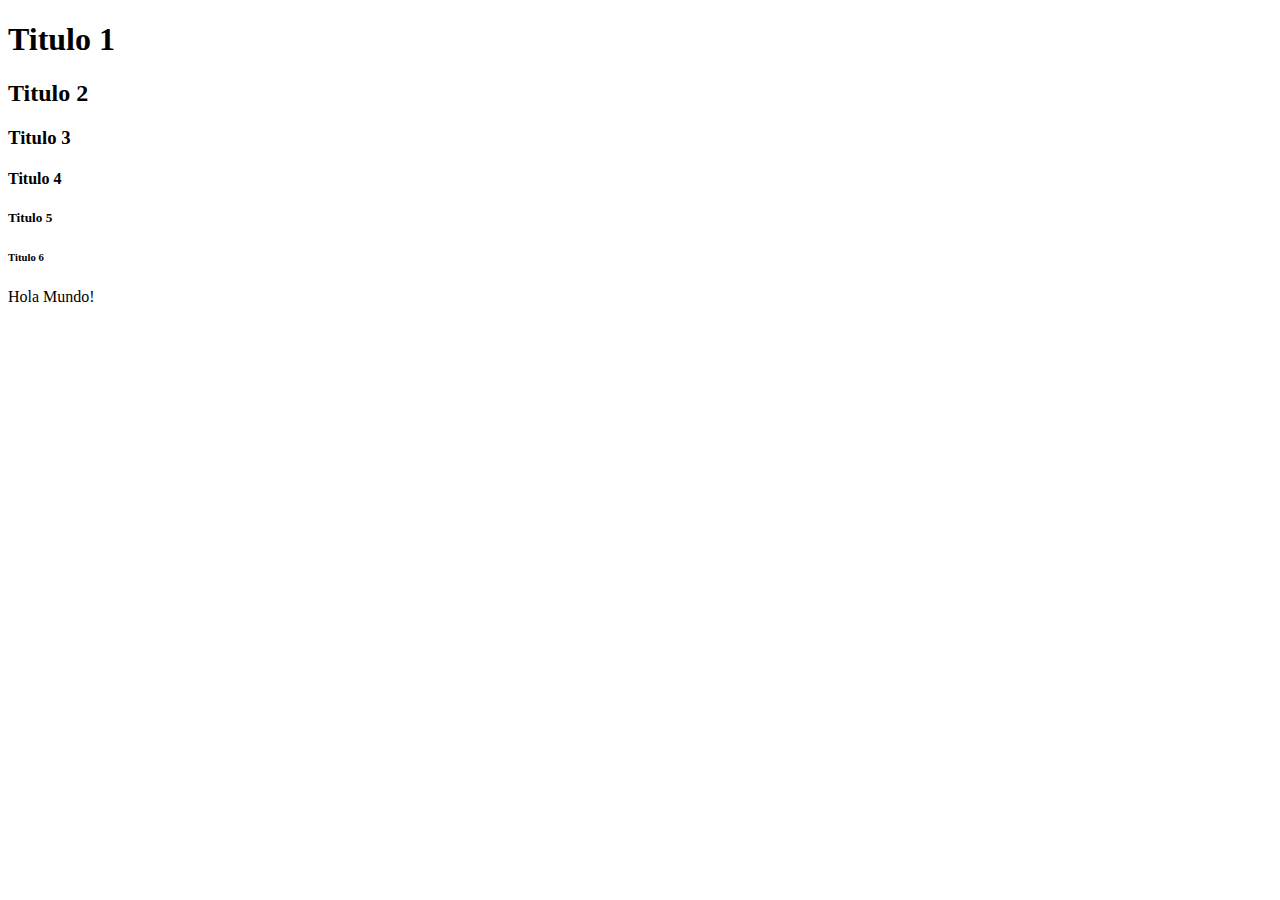
<file: index.html>
<!DOCTYPE html>
<html lang="es">
<head>
    <meta charset="UTF-8">
    <meta http-equiv="X-UA-Compatible" content="IE=edge">
    <meta name="viewport" content="width=device-width, initial-scale=1.0">
    <title>Nuestro primer ejemplo</title>
</head>
<body>
    <h1>Titulo 1</h1>
    <h2>Titulo 2</h2>
    <h3>Titulo 3</h3>
    <h4>Titulo 4</h4>
    <h5>Titulo 5</h5>
    <h6>Titulo 6</h6>
    <p>Hola Mundo!</p>
</body>
</html>
</file>
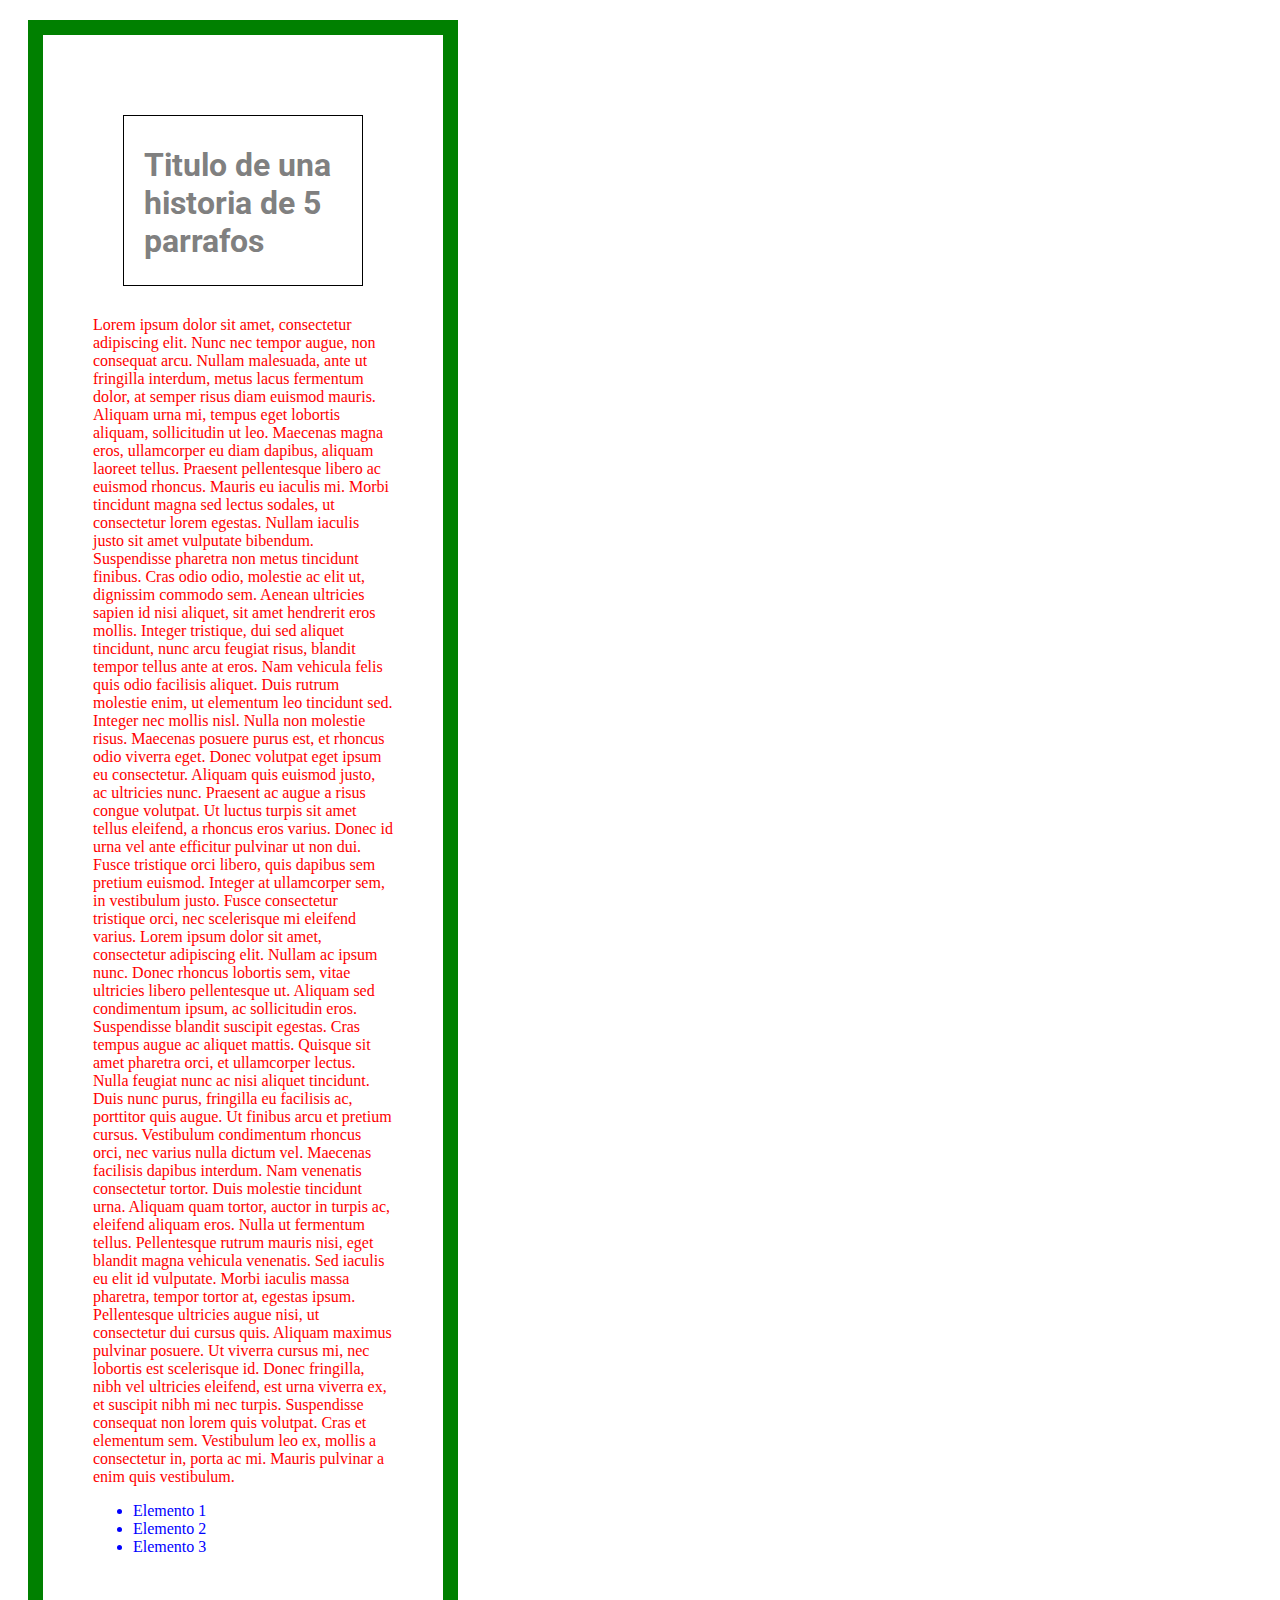
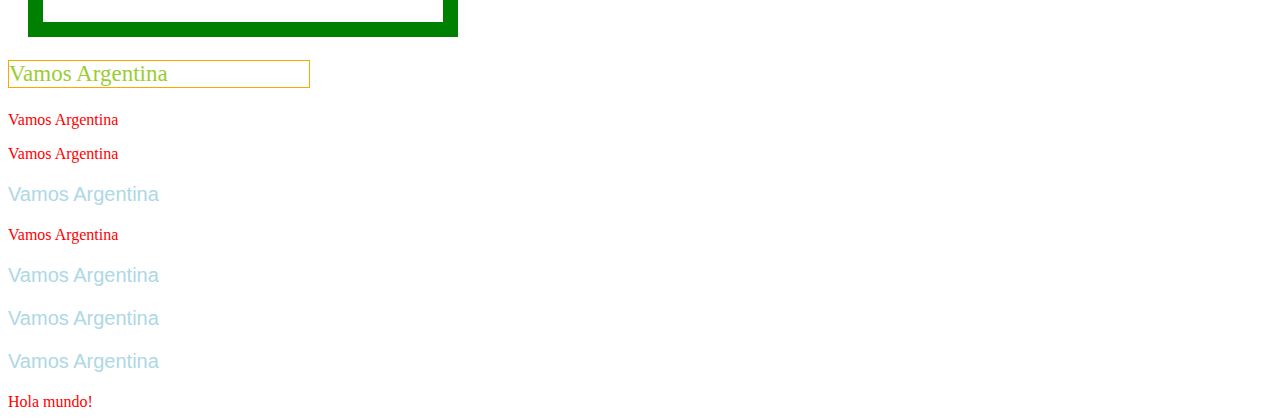
<file: css.html>
<!DOCTYPE html>
<html lang="es">
<head>
    <meta charset="UTF-8">
    <meta http-equiv="X-UA-Compatible" content="IE=edge">
    <meta name="viewport" content="width=device-width, initial-scale=1.0">
    <title>CSS: Ejemplo</title>
    <link rel="icon" type="image/x-icon" href="Imagen/favicon.ico">
    <link rel="stylesheet" type="text/css" href="CSS/Styles.css" />
    <link rel="preconnect" href="https://fonts.googleapis.com">
<link rel="preconnect" href="https://fonts.gstatic.com" crossorigin>
<link href="https://fonts.googleapis.com/css2?family=Roboto:wght@100&display=swap" rel="stylesheet">

</head>
<body>
    <section>
      <h1>Titulo de una historia de 5 parrafos</h1>
      <p>Lorem ipsum dolor sit amet, consectetur adipiscing elit. Nunc nec tempor augue, non consequat arcu. Nullam malesuada, ante ut fringilla interdum, metus lacus fermentum dolor, at semper risus diam euismod mauris. Aliquam urna mi, tempus eget lobortis aliquam, sollicitudin ut leo. Maecenas magna eros, ullamcorper eu diam dapibus, aliquam laoreet tellus. Praesent pellentesque libero ac euismod rhoncus. Mauris eu iaculis mi. Morbi tincidunt magna sed lectus sodales, ut consectetur lorem egestas. Nullam iaculis justo sit amet vulputate bibendum. Suspendisse pharetra non metus tincidunt finibus. Cras odio odio, molestie ac elit ut, dignissim commodo sem. Aenean ultricies sapien id nisi aliquet, sit amet hendrerit eros mollis.

        Integer tristique, dui sed aliquet tincidunt, nunc arcu feugiat risus, blandit tempor tellus ante at eros. Nam vehicula felis quis odio facilisis aliquet. Duis rutrum molestie enim, ut elementum leo tincidunt sed. Integer nec mollis nisl. Nulla non molestie risus. Maecenas posuere purus est, et rhoncus odio viverra eget. Donec volutpat eget ipsum eu consectetur. Aliquam quis euismod justo, ac ultricies nunc. Praesent ac augue a risus congue volutpat.
        
        Ut luctus turpis sit amet tellus eleifend, a rhoncus eros varius. Donec id urna vel ante efficitur pulvinar ut non dui. Fusce tristique orci libero, quis dapibus sem pretium euismod. Integer at ullamcorper sem, in vestibulum justo. Fusce consectetur tristique orci, nec scelerisque mi eleifend varius. Lorem ipsum dolor sit amet, consectetur adipiscing elit. Nullam ac ipsum nunc. Donec rhoncus lobortis sem, vitae ultricies libero pellentesque ut.
        
        Aliquam sed condimentum ipsum, ac sollicitudin eros. Suspendisse blandit suscipit egestas. Cras tempus augue ac aliquet mattis. Quisque sit amet pharetra orci, et ullamcorper lectus. Nulla feugiat nunc ac nisi aliquet tincidunt. Duis nunc purus, fringilla eu facilisis ac, porttitor quis augue. Ut finibus arcu et pretium cursus. Vestibulum condimentum rhoncus orci, nec varius nulla dictum vel. Maecenas facilisis dapibus interdum. Nam venenatis consectetur tortor.
        
        Duis molestie tincidunt urna. Aliquam quam tortor, auctor in turpis ac, eleifend aliquam eros. Nulla ut fermentum tellus. Pellentesque rutrum mauris nisi, eget blandit magna vehicula venenatis. Sed iaculis eu elit id vulputate. Morbi iaculis massa pharetra, tempor tortor at, egestas ipsum. Pellentesque ultricies augue nisi, ut consectetur dui cursus quis. Aliquam maximus pulvinar posuere. Ut viverra cursus mi, nec lobortis est scelerisque id. Donec fringilla, nibh vel ultricies eleifend, est urna viverra ex, et suscipit nibh mi nec turpis. Suspendisse consequat non lorem quis volutpat. Cras et elementum sem. Vestibulum leo ex, mollis a consectetur in, porta ac mi. Mauris pulvinar a enim quis vestibulum.</p>  
    
        <ul>
            <li>Elemento 1</li>
            <li>Elemento 2</li>
            <li>Elemento 3</li>
        </ul>
    </section>
    <p id="mi_parrafo">Vamos Argentina</p>
    <p>Vamos Argentina</p>
    <p>Vamos Argentina</p>
    <p class="estaesmiclase">Vamos Argentina</p>
    <p>Vamos Argentina</p>
    <p class="estaesmiclase">Vamos Argentina</p>
    <p class="estaesmiclase">Vamos Argentina</p>
    <p class="estaesmiclase">Vamos Argentina</p>

    <span>Hola mundo!</span>

</body>
</html>
</file>
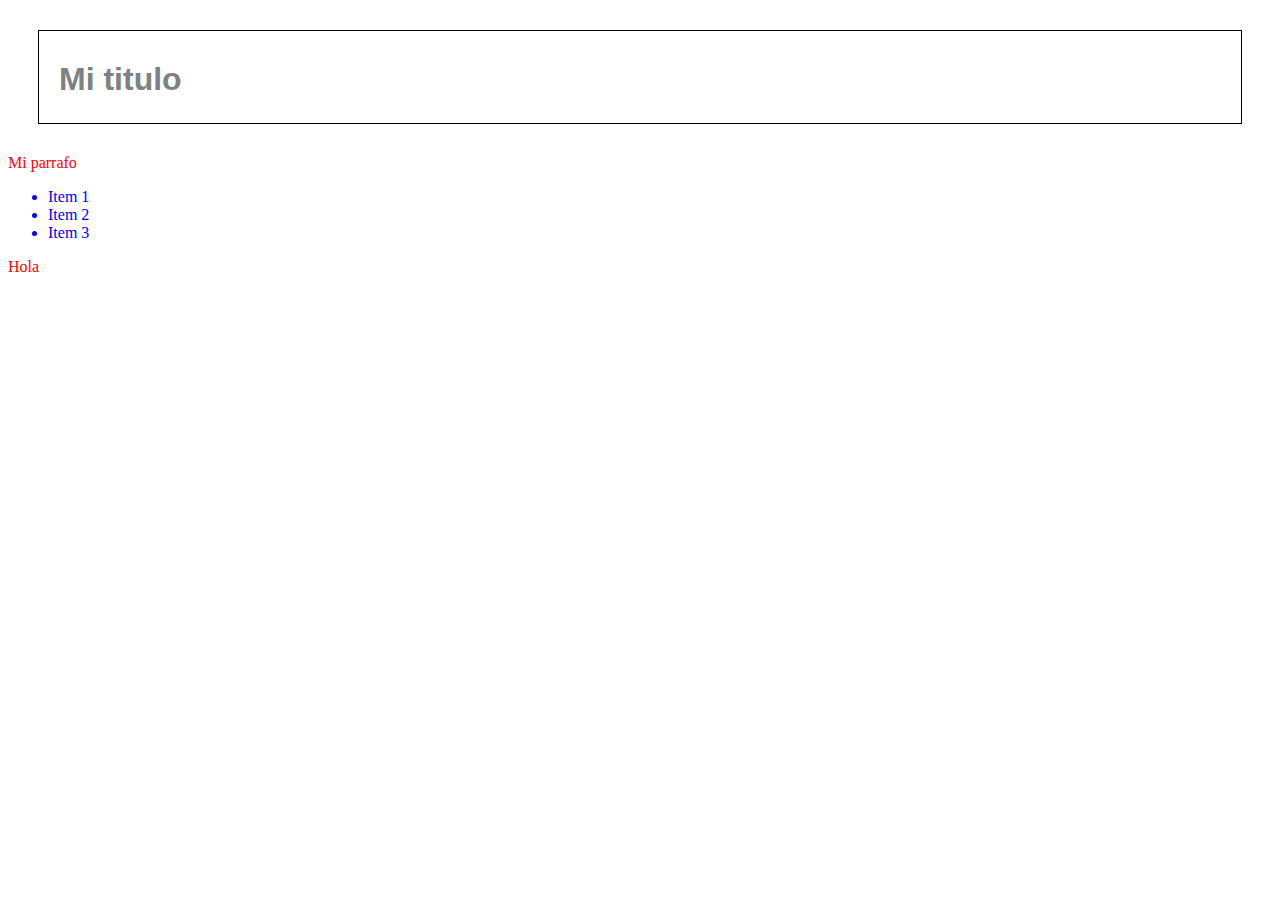
<file: ejemplo.html>
<!DOCTYPE html>
<html lang="en">
<head>
    <meta charset="UTF-8">
    <meta http-equiv="X-UA-Compatible" content="IE=edge">
    <meta name="viewport" content="width=device-width, initial-scale=1.0">
    <title>Trabajando con la consola de Google chrome</title>
    <link rel="stylesheet" type="text/css" href="CSS/Styles.css" />
</head>
<body>
    <h1>Mi titulo</h1>

    <p>Mi parrafo</p>
    <ul>
        <li>Item 1</li>
        <li>Item 2</li>
        <li>Item 3</li>
    </ul>

    <span>Hola</span>
</body>
</html>
</file>
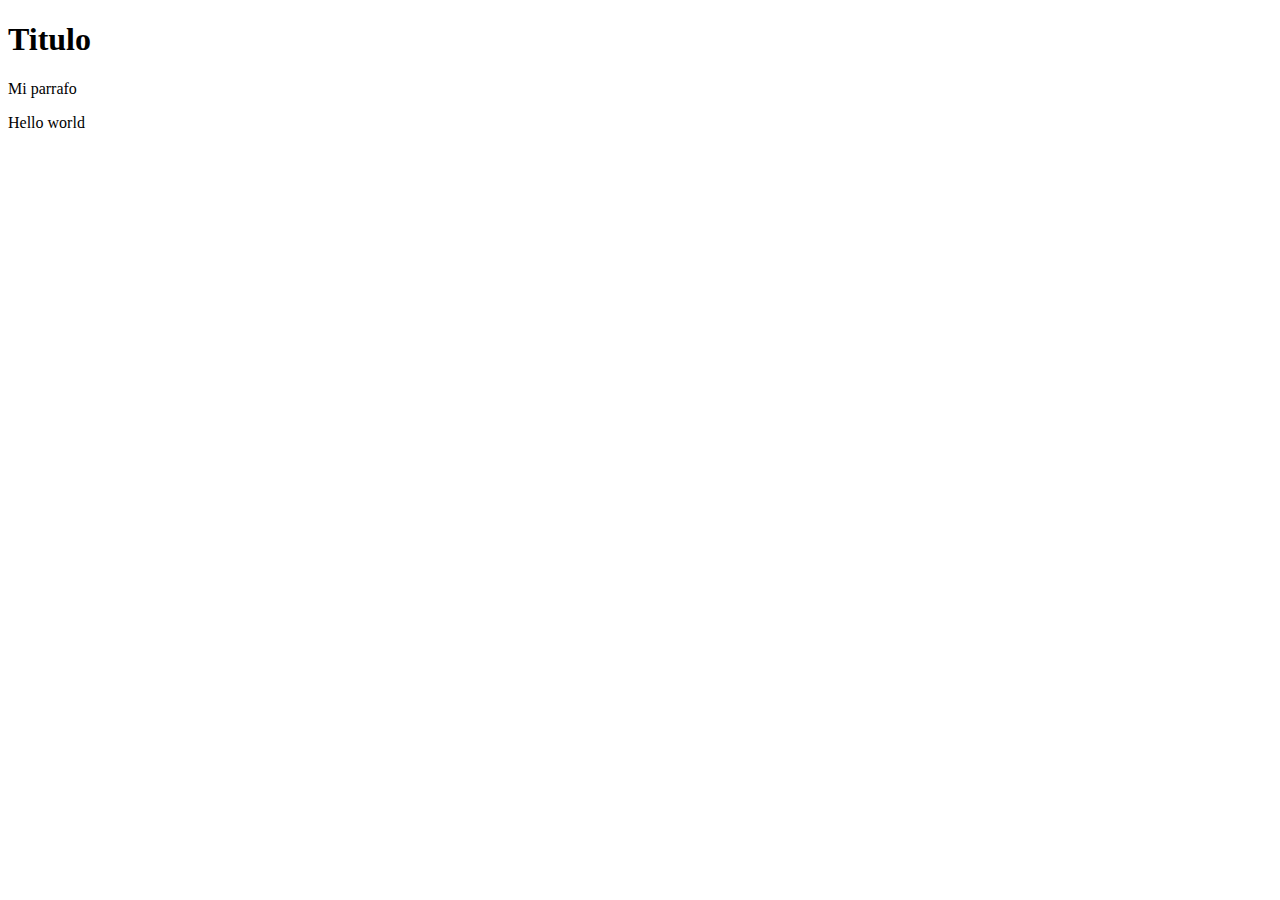
<file: elemento_bloque.html>
<!DOCTYPE html>
<html lang="en">
<head>
    <meta charset="UTF-8">
    <meta http-equiv="X-UA-Compatible" content="IE=edge">
    <meta name="viewport" content="width=device-width, initial-scale=1.0">
    <title>Trabajando con la consola de Google chrome</title>
</head>
<body>
    <h1>Titulo</h1>
    
    <p>Mi parrafo</p>
    
    <span>Hello world</span>
</body>
</html>
</file>
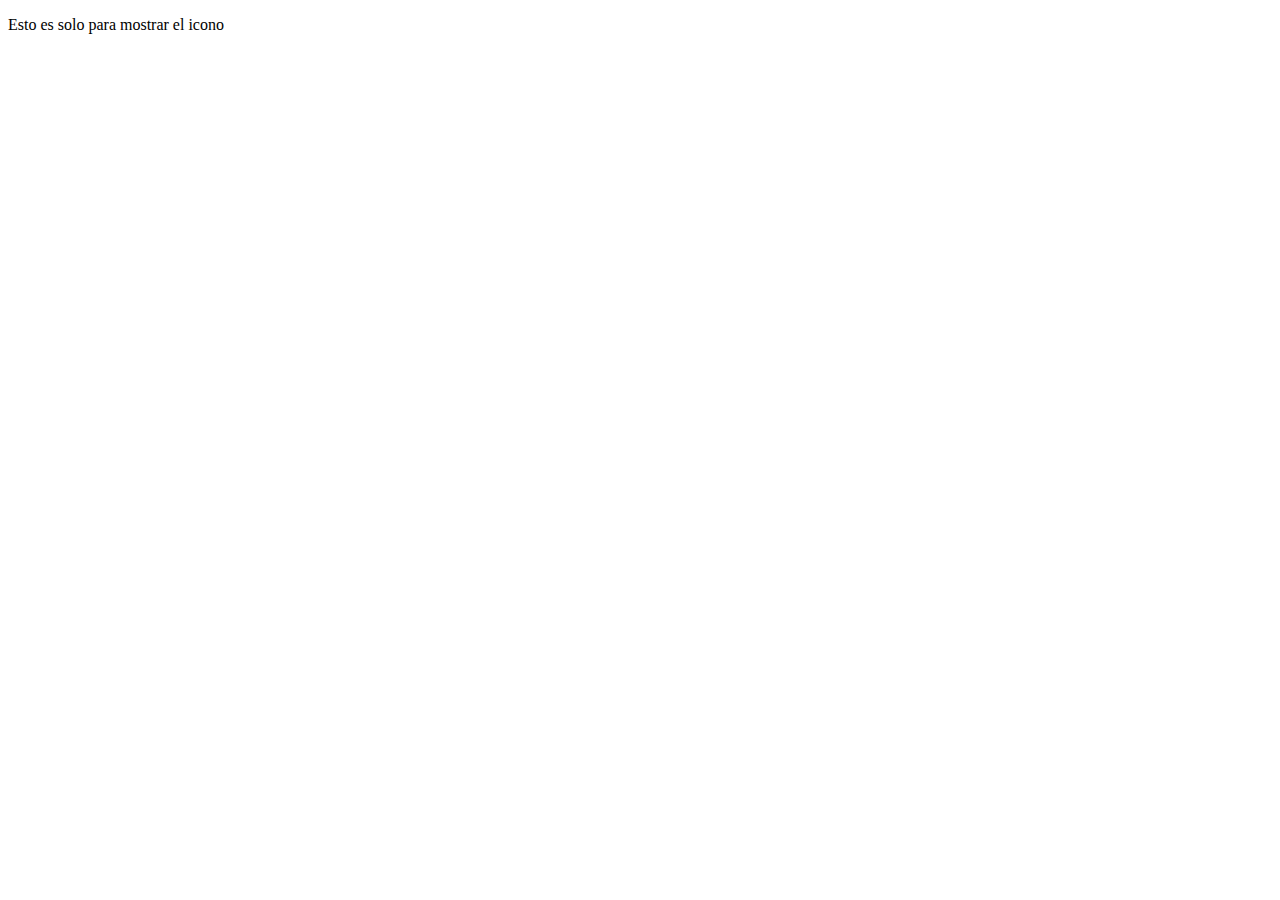
<file: favicon.html>
<!DOCTYPE html>
<html lang="en">
<head>
    <meta charset="UTF-8">
    <meta http-equiv="X-UA-Compatible" content="IE=edge">
    <meta name="viewport" content="width=device-width, initial-scale=1.0">
    <title>Favicon // segunda modificacion</title>
    <link rel="icon" type="image/x-icon" href="Imagen/favicon.ico">
</head>
<body>
    <p>Esto es solo para mostrar el icono</p>
</body>
</html>
</file>
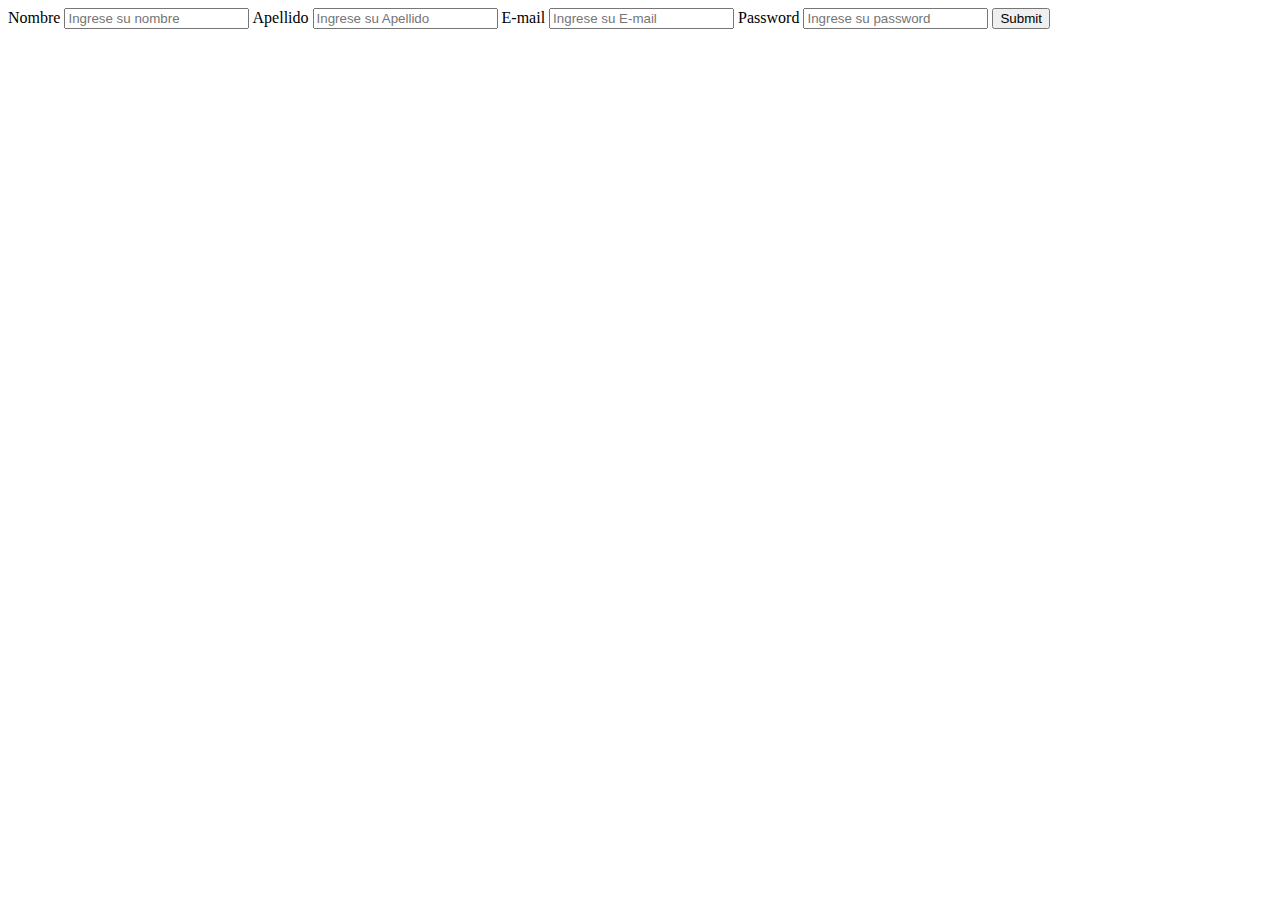
<file: form.html>
<!DOCTYPE html>
<html lang="en">
<head>
    <meta charset="UTF-8">
    <meta http-equiv="X-UA-Compatible" content="IE=edge">
    <meta name="viewport" content="width=device-width, initial-scale=1.0">
    <title>Creando un formulario en HTML</title>
</head>
<body>

    <form action="" method="post">
        <label>Nombre</label>
            <input type="text" name="nombre" placeholder="Ingrese su nombre" required/>
        <label>Apellido</label>
            <input type="text" name="Apellido" placeholder="Ingrese su Apellido" />
        <label>E-mail</label>
            <input type="email" name="E-mail" placeholder="Ingrese su E-mail" />
        <label>Password</label>
            <input type="password" name="Contrasena" placeholder="Ingrese su password" />
            <input type="submit" />

    </form>
    
</body>
</html>
</file>
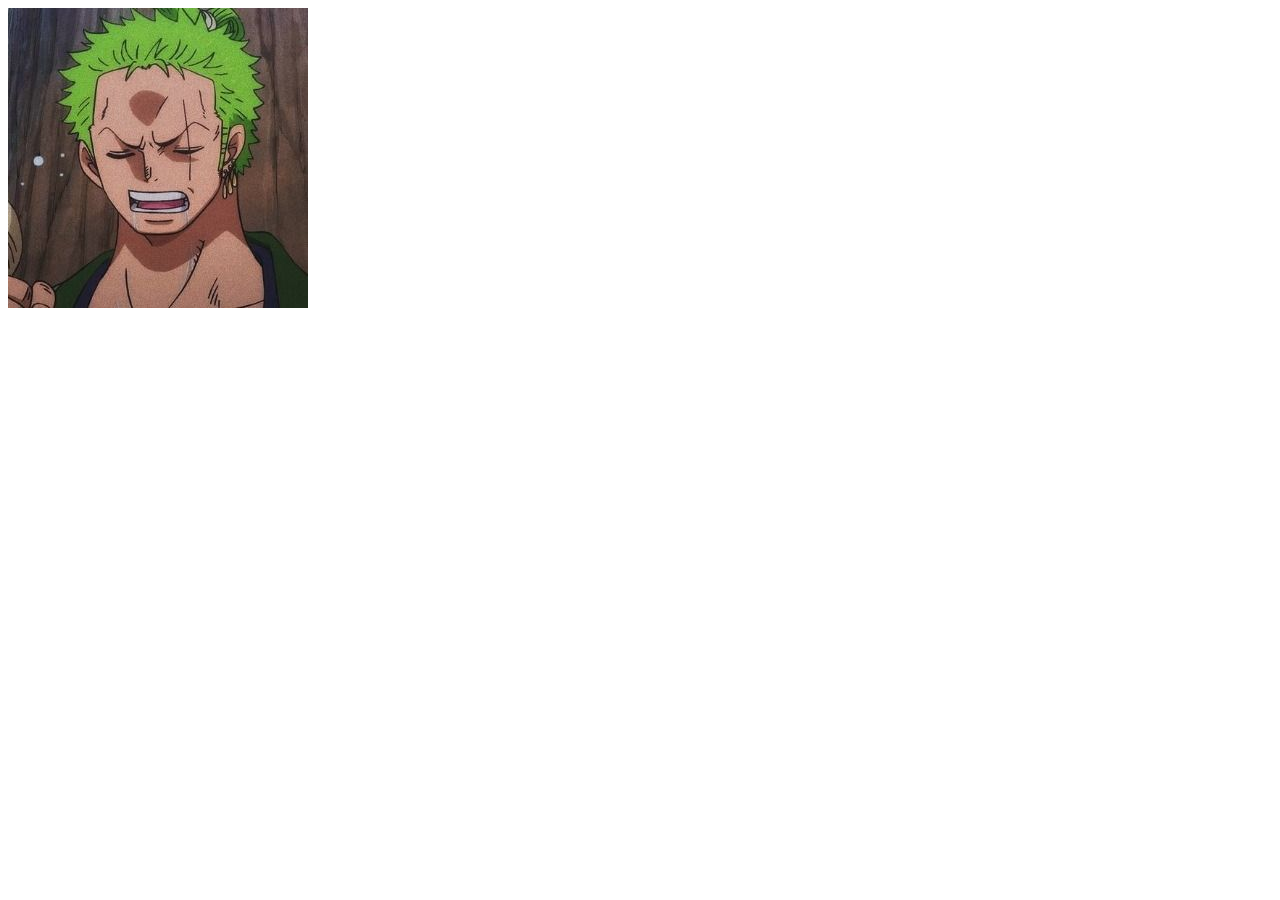
<file: imagenes.html>
<!DOCTYPE html>
<html lang="en">
<head>
    <meta charset="UTF-8">
    <meta http-equiv="X-UA-Compatible" content="IE=edge">
    <meta name="viewport" content="width=device-width, initial-scale=1.0">
    <title>Vamos a incluir una imagen en nuestro documento // modificacion!</title>
</head>
<body>
    <img src="Imagen/green.jpg" alt="green haircut"/>
</body>
</html>
</file>
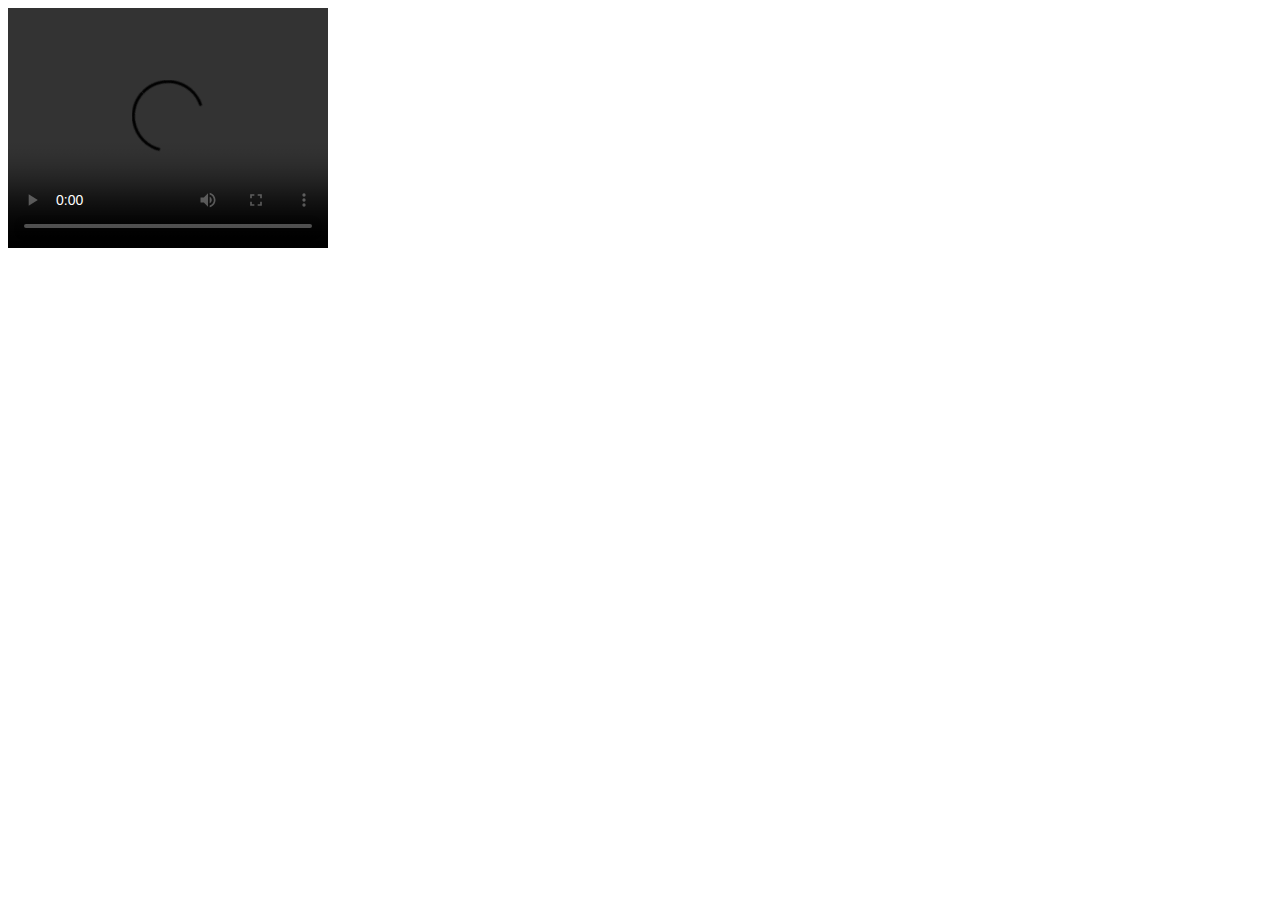
<file: video.html>
<!DOCTYPE html>
<html lang="es">
<head>
    <meta charset="UTF-8">
    <meta http-equiv="X-UA-Compatible" content="IE=edge">
    <meta name="viewport" content="width=device-width, initial-scale=1.0">
    <title>Video HTML</title>
</head>
<body>
    <video width="320" height="240" controls>
        <source src="https://www.w3schools.com/html/mov_bbb.mp4" type="video/mp4">
        <source src="https://www.w3schools.com/html/movie.ogg" type="video/ogg">
      Your browser does not support the video tag.
     </video>
</body>
</html>
</file>
<file: CSS/Styles.css>
*{
    color:blue;
}

p, span {
    color: red;
}
/**
Esto es un comentario en CSS
*/
h1 {
    font-family: 'Roboto', sans-serif;
    border: 1px solid black;
    margin-top: 40px;
    margin-bottom: 20px;
    margin-left: 10px;
    margin-right:10px;
    padding: 30px 15px 25px 20px;
    margin: 30px;
    font-weight: bold;
    color: grey
}

section {
    width: 300px;
    border: 15px solid green;
    padding: 50px;
    margin: 20px;
}

#mi_parrafo {
    color: yellowgreen;
    font-size: 23px;
    border: 1px solid orange;
    width: 300px;
}

.estaesmiclase {
    font-family: Impact, Haettenschweiler, 'Arial Narrow Bold', sans-serif;
    color:lightblue;
    font-size: 20px;
}
</file>
